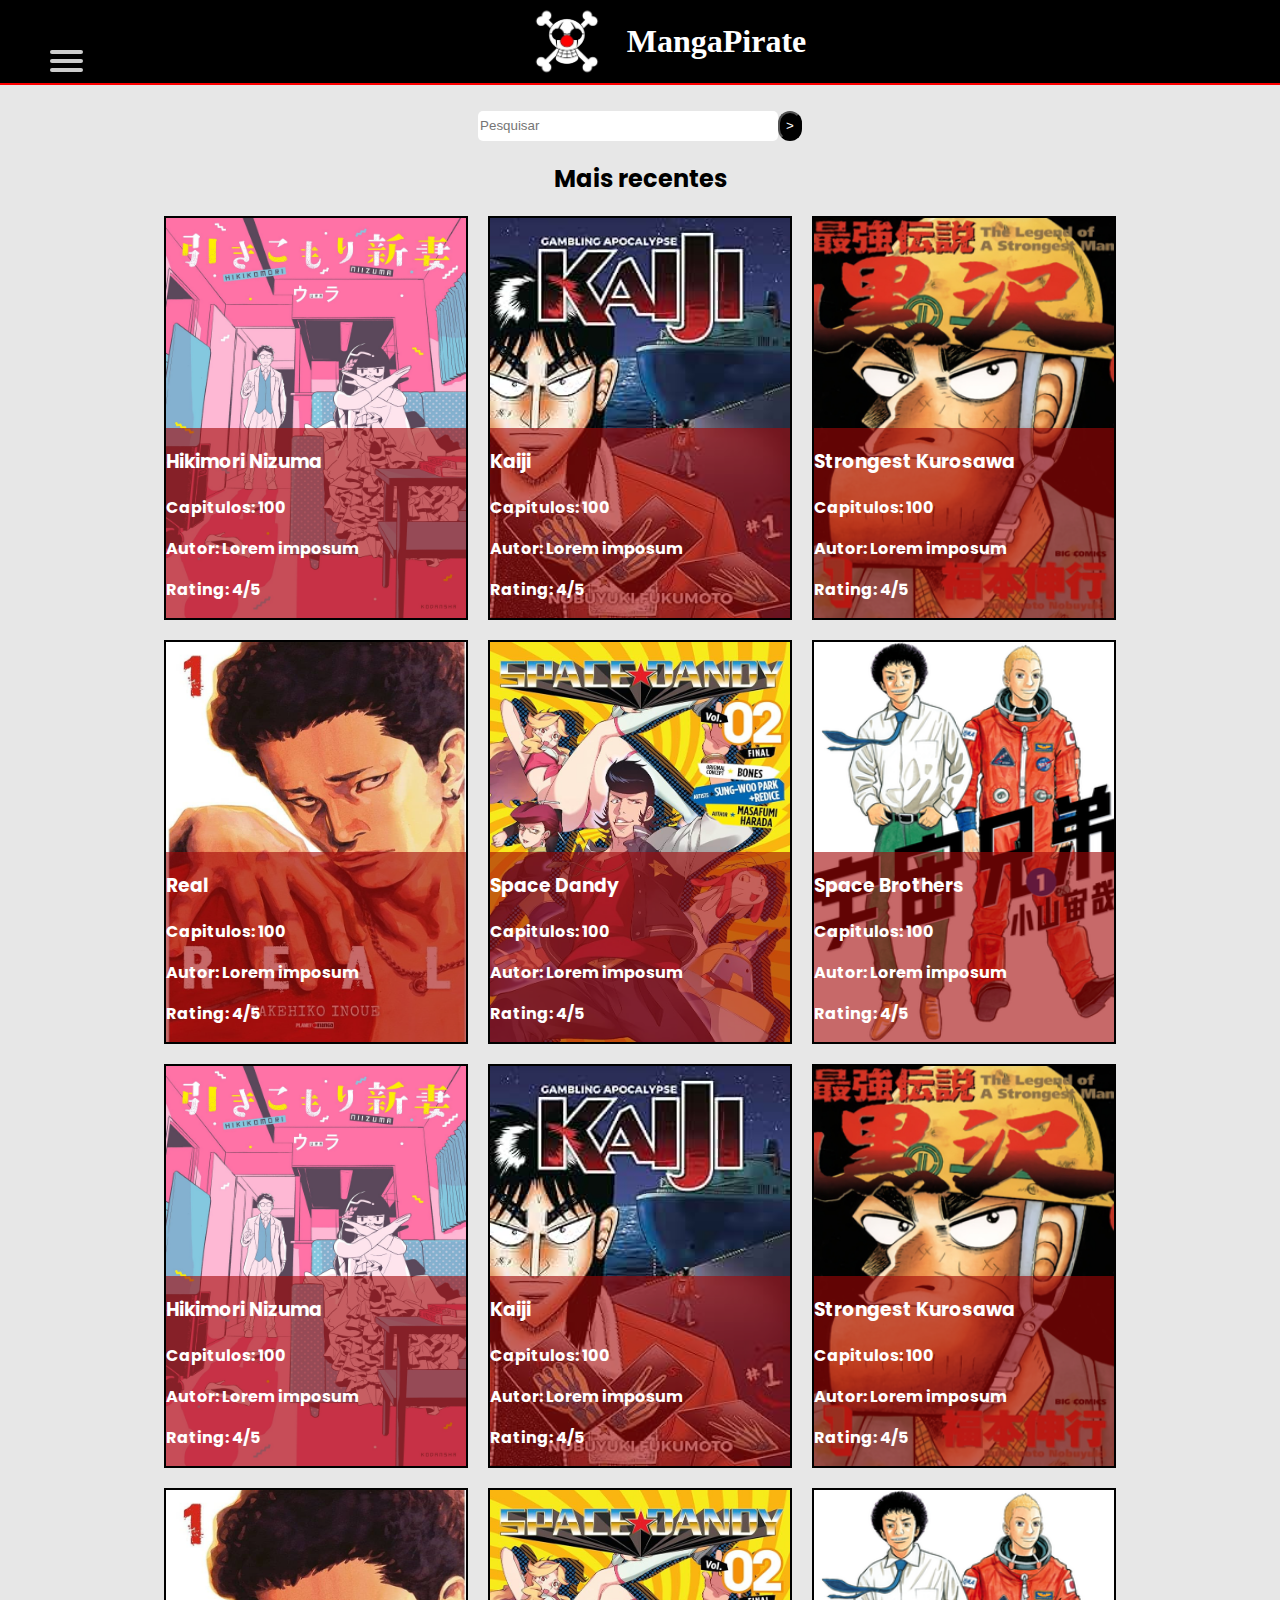
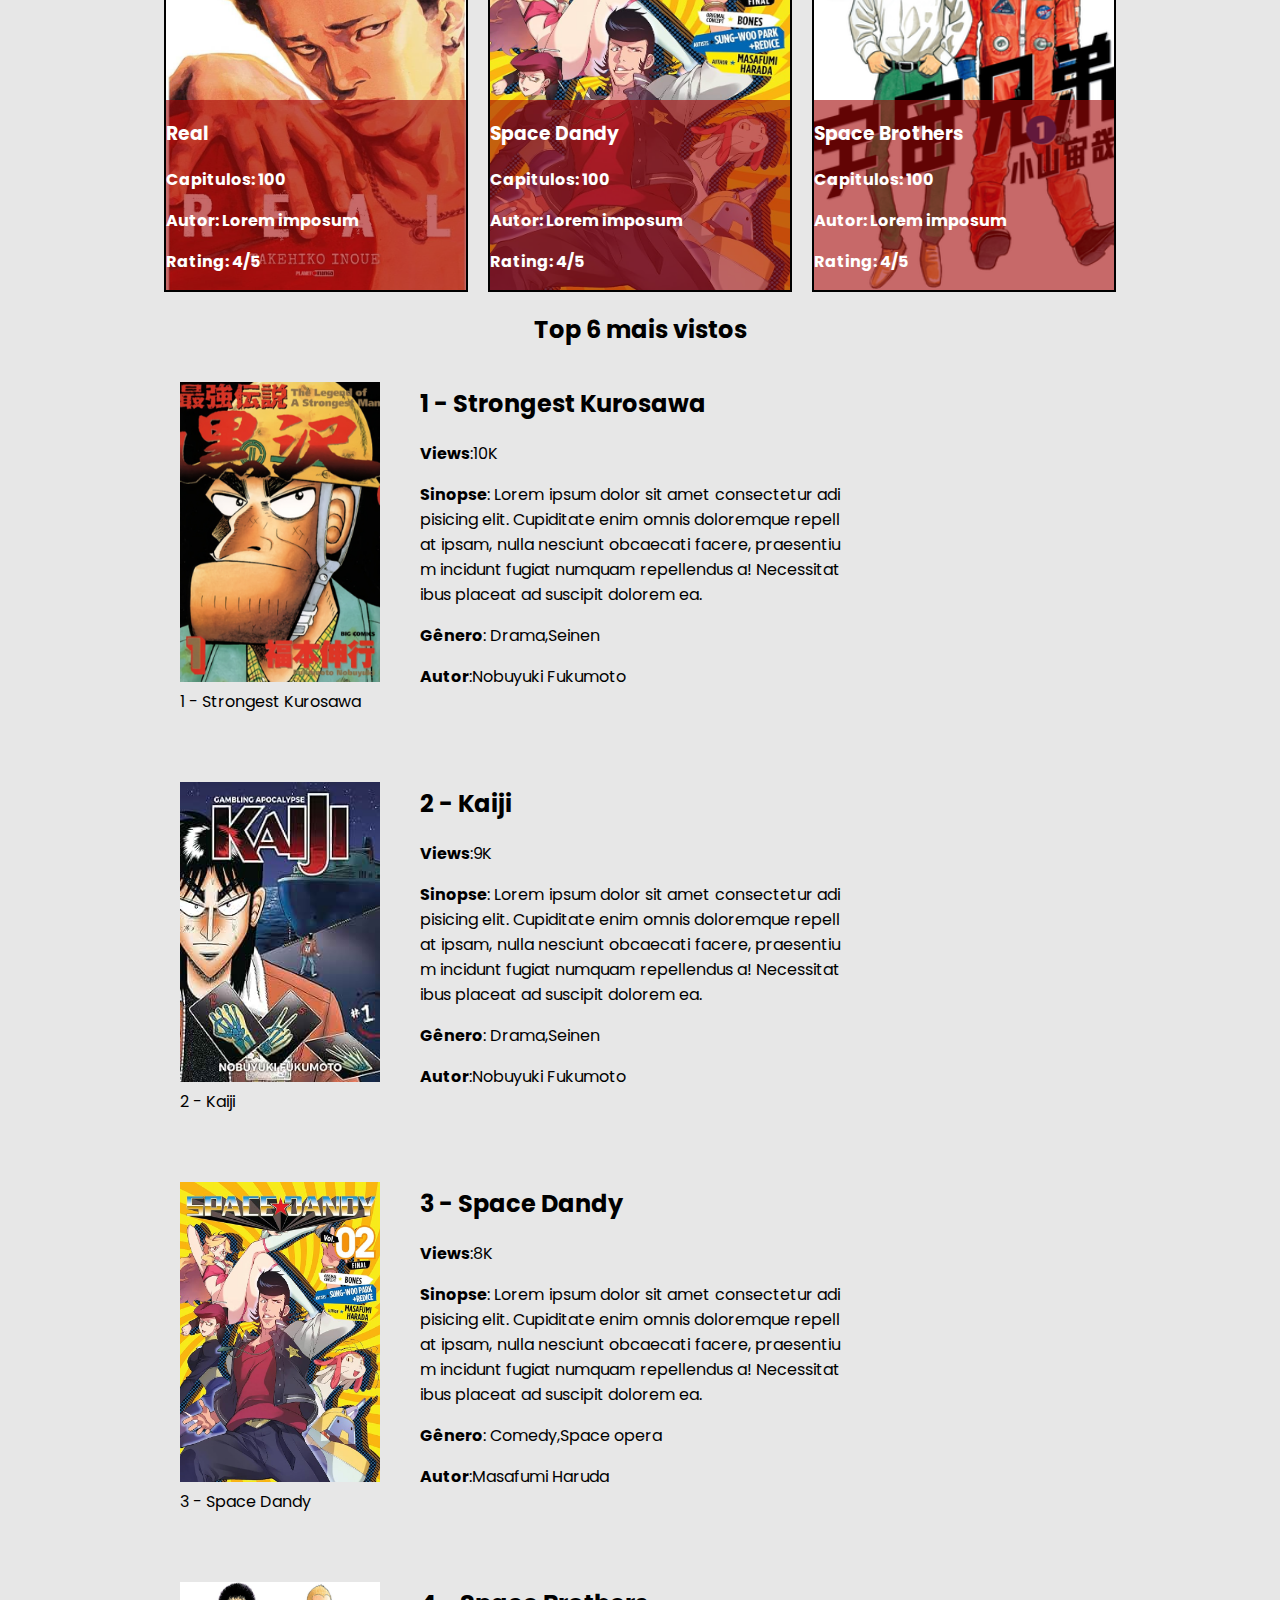
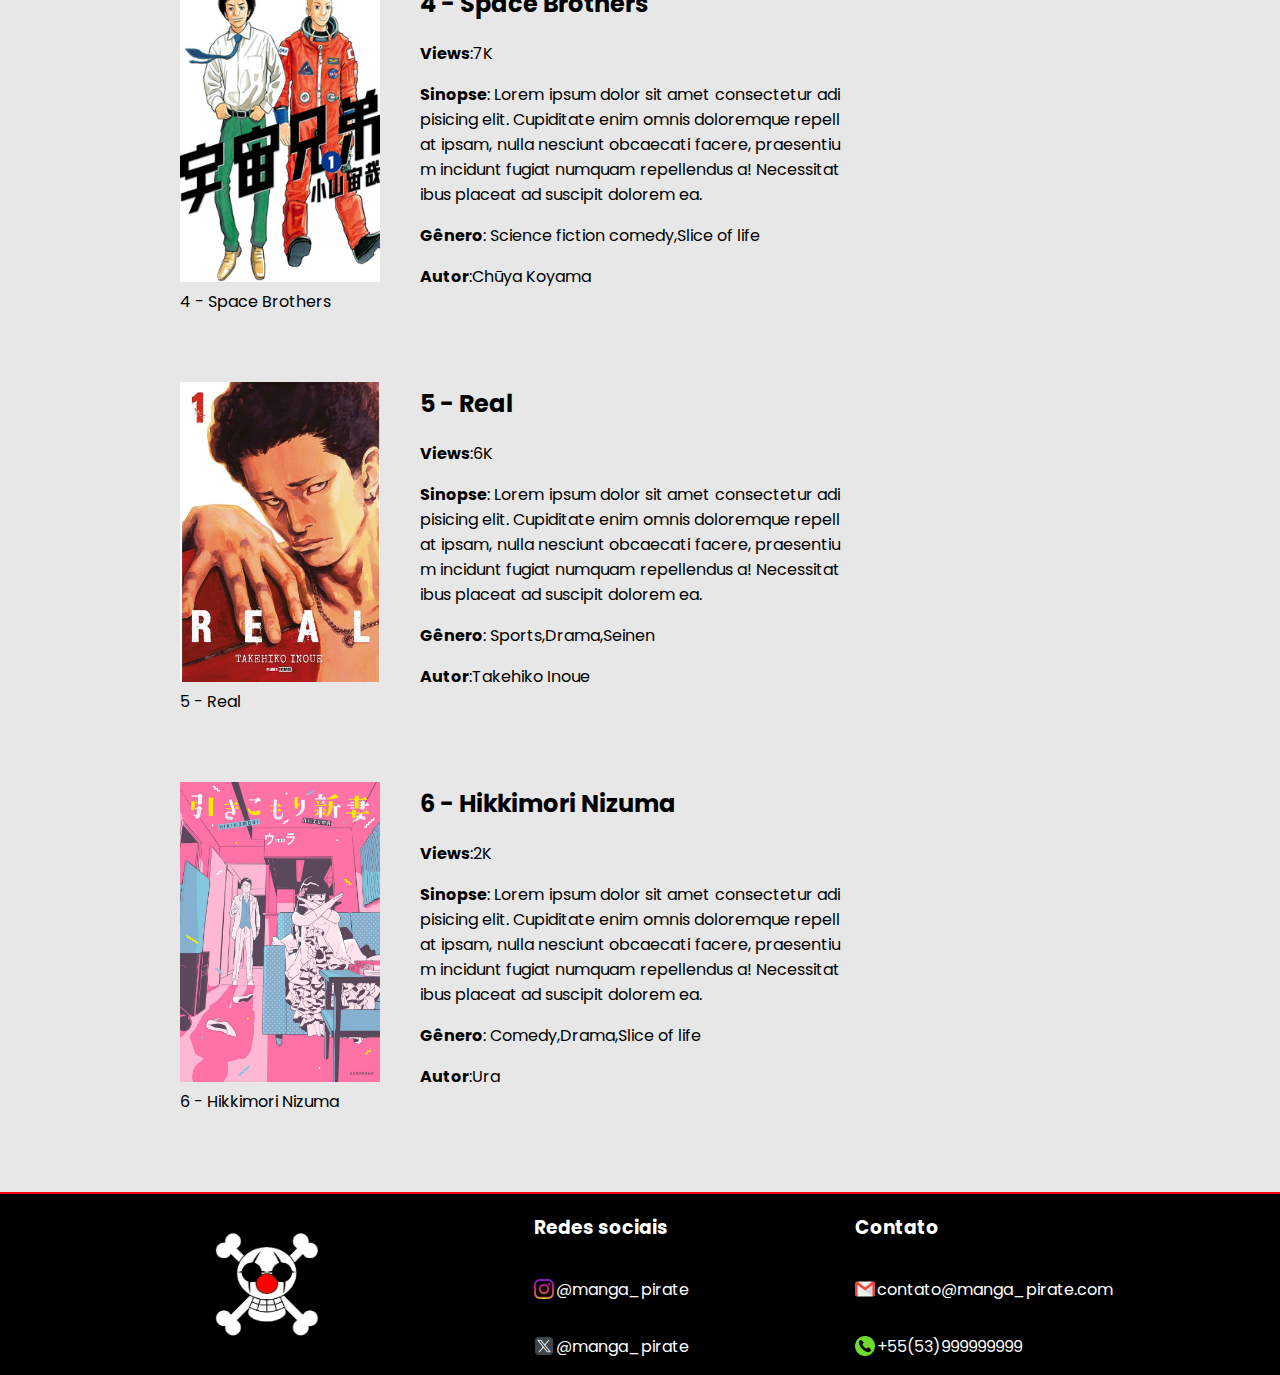
<file: index.html>
<!DOCTYPE html>
<html lang="pt-br">
<head>
    <meta charset="UTF-8">
    <meta name="viewport" content="width=device-width, initial-scale=1.0">
    <link rel="shortcut icon" href="./assets/images/logo.png" type="image/x-icon">
    <title>MangaPirate</title>
    <link rel="stylesheet" href="./assets/css/index.css">
    <link rel="stylesheet" href="./assets/css/hamburger.css">
    <link rel="preconnect" href="https://fonts.googleapis.com">
    <link rel="preconnect" href="https://fonts.gstatic.com" crossorigin>
    <link href="https://fonts.googleapis.com/css2?family=Noto+Sans:ital,wght@0,100..900;1,100..900&family=Poppins:ital,wght@0,100;0,200;0,300;0,400;0,500;0,600;0,700;0,800;0,900;1,100;1,200;1,300;1,400;1,500;1,600;1,700;1,800;1,900&display=swap" rel="stylesheet">
</head>
<body>
    <header>
        <nav>
            <div id="menuToggle">
                <input type="checkbox">
                <span></span>
                <span></span>
                <span></span>
                <ul id="menu">
                    <li><a href="./index.html">Home</a></li>
                    <li><a href="#mangas">Mangas</a></li>
                    <li><a href="#top6">Top 6 mais vistos</a></li>
                    <li><a href="./pages/create-manga.html">Cadastrar Manga</a></li>
                    <li><a href="#footer">Contato</a></li>
                </ul>
            </div>
        </nav>
        <div class="main-div-header">
            <div class="div-logo">
                <img class="logo" src="./assets/images/logo.png" alt="logo">
                <h1 class="main-title">MangaPirate</h1>
            </div>
        </div>
        <div></div>
    </header>
    <main>
        <article>
            <div id="root-article">
                <div class="search-bar">
                    <input type="search" class="search-bar-input" placeholder="Pesquisar">
                    <input type="submit" value=">" class="search-bar-send">
                </div>
            
                <div class="title-list">
                    <h2 id="mangas">Mais recentes</h2>
                </div>
                <div class="manga-list">
                    <div class="manga-card">
                        <div class="manga-info">
                            <h3 class="manga-title">Hikimori Nizuma</h3>
                            <p class="manga-chapter">Capitulos: 100</p>
                            <p class="manga-autor">Autor: Lorem imposum</p>
                            <p class="manga-rating">Rating: 4/5</p>
                        </div>
                        <img class="manga-image" src="./assets/images/mangas/nizuma.jpg" alt="Manga Image">
                        
                    </div>
                    <div class="manga-card">
                        <div class="manga-info">
                            <h3 class="manga-title">Kaiji</h3>
                            <p class="manga-chapter">Capitulos: 100</p>
                            <p class="manga-autor">Autor: Lorem imposum</p>
                            <p class="manga-rating">Rating: 4/5</p>
                        </div>
                        <img class="manga-image" src="./assets/images/mangas/kaiji.jpg" alt="Manga Image">
                    </div>
                    <div class="manga-card">
                        <div class="manga-info">
                            <h3 class="manga-title">Strongest Kurosawa</h3>
                            <p class="manga-chapter">Capitulos: 100</p>
                            <p class="manga-autor">Autor: Lorem imposum</p>
                            <p class="manga-rating">Rating: 4/5</p>
                        </div>
                        <img class="manga-image" src="./assets/images/mangas/kurosawa.jpg" alt="Manga Image">
                    </div>

                    <div class="manga-card">
                        <div class="manga-info">
                            <h3 class="manga-title">Real</h3>
                            <p class="manga-chapter">Capitulos: 100</p>
                            <p class="manga-autor">Autor: Lorem imposum</p>
                            <p class="manga-rating">Rating: 4/5</p>
                        </div>
                        <img class="manga-image" src="./assets/images/mangas/real.jpg" alt="Manga Image">
                    </div>
                    <div class="manga-card">
                        <div class="manga-info">
                            <h3 class="manga-title">Space Dandy</h3>
                            <p class="manga-chapter">Capitulos: 100</p>
                            <p class="manga-autor">Autor: Lorem imposum</p>
                            <p class="manga-rating">Rating: 4/5</p>
                        </div>
                        <img class="manga-image" src="./assets/images/mangas/space_dandy.jpg" alt="Manga Image">
                    </div>
                    <div class="manga-card">
                        <div class="manga-info">
                            <h3 class="manga-title">Space Brothers</h3>
                            <p class="manga-chapter">Capitulos: 100</p>
                            <p class="manga-autor">Autor: Lorem imposum</p>
                            <p class="manga-rating">Rating: 4/5</p>
                        </div>
                        <img class="manga-image" src="./assets/images/mangas/kyoudai_brothers.png" alt="Manga Image">
                    </div>

                    <div class="manga-card">
                        <div class="manga-info">
                            <h3 class="manga-title">Hikimori Nizuma</h3>
                            <p class="manga-chapter">Capitulos: 100</p>
                            <p class="manga-autor">Autor: Lorem imposum</p>
                            <p class="manga-rating">Rating: 4/5</p>
                        </div>
                        <img class="manga-image" src="./assets/images/mangas/nizuma.jpg" alt="Manga Image">
                        
                    </div>
                    <div class="manga-card">
                        <div class="manga-info">
                            <h3 class="manga-title">Kaiji</h3>
                            <p class="manga-chapter">Capitulos: 100</p>
                            <p class="manga-autor">Autor: Lorem imposum</p>
                            <p class="manga-rating">Rating: 4/5</p>
                        </div>
                        <img class="manga-image" src="./assets/images/mangas/kaiji.jpg" alt="Manga Image">
                    </div>
                    <div class="manga-card">
                        <div class="manga-info">
                            <h3 class="manga-title">Strongest Kurosawa</h3>
                            <p class="manga-chapter">Capitulos: 100</p>
                            <p class="manga-autor">Autor: Lorem imposum</p>
                            <p class="manga-rating">Rating: 4/5</p>
                        </div>
                        <img class="manga-image" src="./assets/images/mangas/kurosawa.jpg" alt="Manga Image">
                    </div>

                    <div class="manga-card">
                        <div class="manga-info">
                            <h3 class="manga-title">Real</h3>
                            <p class="manga-chapter">Capitulos: 100</p>
                            <p class="manga-autor">Autor: Lorem imposum</p>
                            <p class="manga-rating">Rating: 4/5</p>
                        </div>
                        <img class="manga-image" src="./assets/images/mangas/real.jpg" alt="Manga Image">
                    </div>
                    <div class="manga-card">
                        <div class="manga-info">
                            <h3 class="manga-title">Space Dandy</h3>
                            <p class="manga-chapter">Capitulos: 100</p>
                            <p class="manga-autor">Autor: Lorem imposum</p>
                            <p class="manga-rating">Rating: 4/5</p>
                        </div>
                        <img class="manga-image" src="./assets/images/mangas/space_dandy.jpg" alt="Manga Image">
                    </div>
                    <div class="manga-card">
                        <div class="manga-info">
                            <h3 class="manga-title">Space Brothers</h3>
                            <p class="manga-chapter">Capitulos: 100</p>
                            <p class="manga-autor">Autor: Lorem imposum</p>
                            <p class="manga-rating">Rating: 4/5</p>
                        </div>
                        <img class="manga-image" src="./assets/images/mangas/kyoudai_brothers.png" alt="Manga Image">
                    </div>

                </div>

                <div class="title-list">
                    <h2 id="top6">Top 6 mais vistos</h2>
                </div>
                <div class="top-manga-div">

                    <div class="top-manga-div-card">
                        <figure>
                            <img class="top-manga-image" src="./assets/images/mangas/kurosawa.jpg" alt="Manga image">
                            <figcaption>1 - Strongest Kurosawa</figcaption>
                        </figure>
                        <div>
                            <h2>1 - Strongest Kurosawa</h2>
                            <p><b>Views</b>:10K</p>
                            <p><b>Sinopse</b>: Lorem ipsum dolor sit amet consectetur adipisicing elit. Cupiditate enim omnis doloremque repellat ipsam, nulla nesciunt obcaecati facere, praesentium incidunt fugiat numquam repellendus a! Necessitatibus placeat ad suscipit dolorem ea. </p>
                            <p><b>Gênero</b>: Drama,Seinen</p>
                            <p><b>Autor</b>:Nobuyuki Fukumoto</p>
                        </div>
                    </div>
                    
                    <div class="top-manga-div-card">
                        <figure>
                            <img class="top-manga-image" src="./assets/images/mangas/kaiji.jpg" alt="Manga image">
                            <figcaption>2 - Kaiji</figcaption>
                        </figure>
                        <div>
                            <h2>2 - Kaiji</h2>
                            <p><b>Views</b>:9K</p>
                            <p><b>Sinopse</b>: Lorem ipsum dolor sit amet consectetur adipisicing elit. Cupiditate enim omnis doloremque repellat ipsam, nulla nesciunt obcaecati facere, praesentium incidunt fugiat numquam repellendus a! Necessitatibus placeat ad suscipit dolorem ea. </p>
                            <p><b>Gênero</b>: Drama,Seinen</p>
                            <p><b>Autor</b>:Nobuyuki Fukumoto</p>
                        </div>
                    </div>
                    
                    <div class="top-manga-div-card">
                        <figure>
                            <img class="top-manga-image" src="./assets/images/mangas/space_dandy.jpg" alt="Manga image">
                            <figcaption>3 - Space Dandy</figcaption>
                        </figure>
                        <div>
                            <h2>3 - Space Dandy</h2>
                            <p><b>Views</b>:8K</p>
                            <p><b>Sinopse</b>: Lorem ipsum dolor sit amet consectetur adipisicing elit. Cupiditate enim omnis doloremque repellat ipsam, nulla nesciunt obcaecati facere, praesentium incidunt fugiat numquam repellendus a! Necessitatibus placeat ad suscipit dolorem ea. </p>
                            <p><b>Gênero</b>: Comedy,Space opera</p>
                            <p><b>Autor</b>:Masafumi Haruda</p>
                        </div>
                    </div>
                    
                    <div class="top-manga-div-card">
                        <figure>
                            <img class="top-manga-image" src="./assets/images/mangas/kyoudai_brothers.png" alt="Manga image">
                            <figcaption>4 - Space Brothers</figcaption>
                        </figure>
                        <div>
                            <h2>4 - Space Brothers</h2>
                            <p><b>Views</b>:7K</p>
                            <p><b>Sinopse</b>: Lorem ipsum dolor sit amet consectetur adipisicing elit. Cupiditate enim omnis doloremque repellat ipsam, nulla nesciunt obcaecati facere, praesentium incidunt fugiat numquam repellendus a! Necessitatibus placeat ad suscipit dolorem ea. </p>
                            <p><b>Gênero</b>: Science fiction comedy,Slice of life</p>
                            <p><b>Autor</b>:Chūya Koyama</p>
                        </div>
                    </div>
                    
                    <div class="top-manga-div-card">
                        <figure>
                            <img class="top-manga-image" src="./assets/images/mangas/real.jpg" alt="Manga image">
                            <figcaption>5 - Real</figcaption>
                        </figure>
                        <div>
                            <h2>5 - Real</h2>
                            <p><b>Views</b>:6K</p>
                            <p><b>Sinopse</b>: Lorem ipsum dolor sit amet consectetur adipisicing elit. Cupiditate enim omnis doloremque repellat ipsam, nulla nesciunt obcaecati facere, praesentium incidunt fugiat numquam repellendus a! Necessitatibus placeat ad suscipit dolorem ea. </p>
                            <p><b>Gênero</b>: Sports,Drama,Seinen</p>
                            <p><b>Autor</b>:Takehiko Inoue</p>
                        </div>
                    </div>

                    <div class="top-manga-div-card">
                        <figure>
                            <img class="top-manga-image" src="./assets/images/mangas/nizuma.jpg" alt="Manga image">
                            <figcaption>6 - Hikkimori Nizuma</figcaption>
                        </figure>
                        <div>
                            <h2>6 - Hikkimori Nizuma</h2>
                            <p><b>Views</b>:2K</p>
                            <p><b>Sinopse</b>: Lorem ipsum dolor sit amet consectetur adipisicing elit. Cupiditate enim omnis doloremque repellat ipsam, nulla nesciunt obcaecati facere, praesentium incidunt fugiat numquam repellendus a! Necessitatibus placeat ad suscipit dolorem ea. </p>
                            <p><b>Gênero</b>: Comedy,Drama,Slice of life</p>
                            <p><b>Autor</b>:Ura</p>
                        </div>
                    </div>

                </div>
            </div>
        </article>
    </main>
    <footer id="footer">
        <div class="div-footer-info">
            <img class="footer-image" src="./assets/images/logo.png" alt="buggy the clown">
            <div class="div-footer-social-media">
                <h3>Redes sociais</h3>
                <div class="social-media-div">
                    <img class="logo-social-media" src="./assets/images/instagram.png" alt="logo">
                    <p>@manga_pirate</p>
                </div>
                <div class="social-media-div">
                    <img class="logo-social-media" src="./assets/images/x.png" alt="logo">
                    <p>@manga_pirate</p>
                </div>
            </div>
            <div>
                <h3>Contato</h3>
                <div class="social-media-div">
                    <img class="logo-social-media" src="./assets/images/email.png" alt="logo">
                    <p>contato@manga_pirate.com</p>
                </div>
                <div class="social-media-div">
                    <img class="logo-social-media" src="./assets/images/zap.png" alt="logo">
                    <p>+55(53)999999999</p>
                </div>
            </div>
        </div>
    </footer>
</body>
</html>
</file>
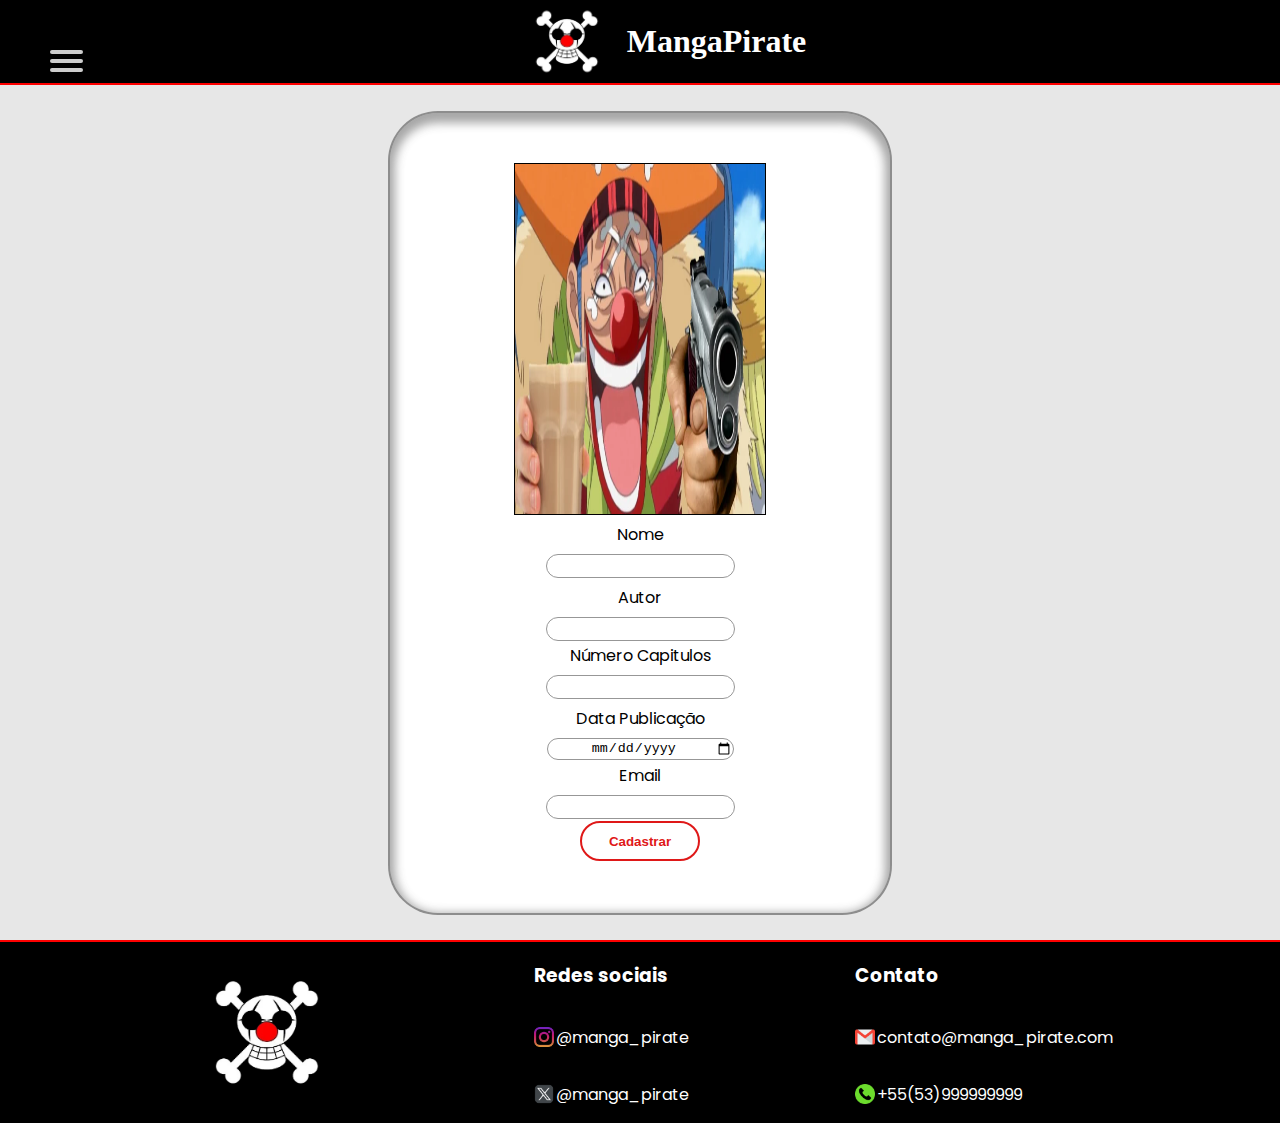
<file: pages/create-manga.html>
<!DOCTYPE html>
<html lang="pt-br">
<head>
    <meta charset="UTF-8">
    <meta name="viewport" content="width=device-width, initial-scale=1.0">
    <link rel="shortcut icon" href="../assets/images/logo.png" type="image/x-icon">
    <title>MangaPirate</title>
    <link rel="stylesheet" href="../assets/css/index.css">
    <link rel="stylesheet" href="../assets/css/hamburger.css">
    <link rel="stylesheet" href="../assets/css/create-manga.css">
    <link rel="preconnect" href="https://fonts.googleapis.com">
    <link rel="preconnect" href="https://fonts.gstatic.com" crossorigin>
    <link href="https://fonts.googleapis.com/css2?family=Noto+Sans:ital,wght@0,100..900;1,100..900&family=Poppins:ital,wght@0,100;0,200;0,300;0,400;0,500;0,600;0,700;0,800;0,900;1,100;1,200;1,300;1,400;1,500;1,600;1,700;1,800;1,900&display=swap" rel="stylesheet">
</head>
<body>
    <header>
        <nav>
            <div id="menuToggle">
                <input type="checkbox">
                <span></span>
                <span></span>
                <span></span>
                <ul id="menu">
                    <li><a href="../index.html">Home</a></li>
                    <li><a href="../index.html#mangas">Mangas</a></li>
                    <li><a href="../index.html#top6">Top 6 mais vistos</a></li>
                    <li><a href="../pages/create-manga.html">Cadastrar Manga</a></li>
                    <li><a href="#footer">Contato</a></li>
                </ul>
            </div>
        </nav>
        <div class="main-div-header">
            <div class="div-logo">
                <img class="logo" src="../assets/images/logo.png" alt="logo">
                <h1 class="main-title">MangaPirate</h1>
            </div>
        </div>
        <div></div>
    </header>
    <main>
        <div class="form-div">
            <form>
                <fieldset>
                    <label for="image">
                        <img class="manga-image" src="../assets/images/buggy.png" alt="Manga image">
                    </label>
                    <input type="file" name="image" id="image" required>
                </fieldset>
                
                <fieldset>
                    <label for="name">Nome</label>
                    <input class="input" type="text" name="name" id="name" required>
    
                    <label for="author">Autor</label>    
                    <input class="input" type="text" name="author" id="author" required>
                    
                </fieldset>
                <fieldset>
                    <label for="num_chapters">Número Capitulos</label>
                    <input class="input" type="number"  min="0" name="num_chapters" id="num_chapters" required>
                    <label for="date_published">Data Publicação</label>
                    <input class="input" type="date" name="date_published" id="date_published" required>
                </fieldset>
                <fieldset>
                    <label for="email">Email</label>
                    <input class="input" type="email" name="email" id="email" required>
                </fieldset>
                <div class="submit">
                    <input type="submit" value="Cadastrar">
                </div>
            </form>
        </div>
    </main>
    <footer id="footer">
        <div class="div-footer-info">
            <img class="footer-image" src="../assets/images/logo.png" alt="buggy the clown">
            <div class="div-footer-social-media">
                <h3>Redes sociais</h3>
                <div class="social-media-div">
                    <img class="logo-social-media" src="../assets/images/instagram.png" alt="logo">
                    <p>@manga_pirate</p>
                </div>
                <div class="social-media-div">
                    <img class="logo-social-media" src="../assets/images/x.png" alt="logo">
                    <p>@manga_pirate</p>
                </div>
            </div>
            <div>
                <h3>Contato</h3>
                <div class="social-media-div">
                    <img class="logo-social-media" src="../assets/images/email.png" alt="logo">
                    <p>contato@manga_pirate.com</p>
                </div>
                <div class="social-media-div">
                    <img class="logo-social-media" src="../assets/images/zap.png" alt="logo">
                    <p>+55(53)999999999</p>
                </div>
            </div>
        </div>
    </footer>
</body>
</html>
</file>
<file: assets/css/index.css>
body{
    background-color: rgb(236, 236, 236);
    margin: 0;
    display: block;
    padding: 0;
    font-family: "Poppins","Noto Sans", sans-serif;
    font-style:normal;
}

.logo{
    width: 120px;
}
.logo-footer{
    width: 60px;
}
.main-div-header{
    display: flex;
    flex-direction: row;
    justify-content: space-between;
    align-items: center;
}
.div-logo{
    display: flex;
    flex-direction: row;
    align-items: center;
}
header{
    background-color: black;
    border-bottom: rgba(254,0,0,1) 2px solid;
    width: 100%;
    display: flex;
    justify-content: space-between;
}
.main-title{
    color: white;
    font-weight: bolder;
    font-family: "Roboto Slab", serif;
    font-style: normal;
}

main{
    background-color: rgb(231, 231, 231);
    padding-top: 2%;
    padding-bottom: 2%;
    min-height: 750px;
    display: flex;
    justify-content: center;
}
footer{
    border-top: rgba(254,0,0,1) 2px solid;
    background-color: black;
    color:white;
    width: 100%;
    
}
.footer-image{
    width: 200px;
}
.logo-social-media{
    width: 20px;
    height: 20px;
}
.div-footer-info{
    display: flex;
    justify-content: space-evenly;
    align-items: center;
    flex-wrap: wrap;
}
.social-media-div{
    display: flex;
    flex-direction: row;
    align-items: center;
}
.social-media-div>p{
    padding-left: 2px;
}

#root-article{
    display: flex;
    justify-content: center;
    flex-direction: column;
}
.title-list{
    display: flex;
    justify-content: center;
}

.manga-card{
    border: 2px solid black;
    width: 300px;
    height: 400px;
    position: relative;
}
.manga-card:hover{
    background-color: red;
    border: 2px solid rgb(255, 0, 0);
    width: 310px;
    height: 410px;
    position: relative;
    box-shadow: 0px 5px 10px 15px rgba(255, 0, 0, 0.439);
}
.manga-info{
    float:left;
    position: absolute;
    left: 0px;
    width: 100%;
    bottom: 0px;
    z-index: 1000;
    background-color: #a207079a;
    color: #FFFFFF;
    font-weight: bold;
}

.manga-list{
    display: flex;
    justify-content: center;
    align-items: center;
    flex-wrap: wrap;
    gap: 20px;
    max-width: 1000px;
}
.manga-image{
    width: 300px;
    height: 400px;
}
.search-bar{
    display: flex;
    justify-content: center;
}
.search-bar-input{
    border-radius: 5px;
    border: 1px;
    width: 300px;
    height: 30px;
}
.search-bar-send{
    background-color: black;
    color: white;
    border-radius: 50px;
}


.top-manga-image{
    width: 200px;
    height: 300px;
}
.top-manga-div{
    display: flex;
    justify-content: center;
    flex-flow: column wrap;
    text-align: justify;
}
.top-manga-div-card{
    display: flex;
    justify-content: center;
    text-align: justify;
    text-wrap:wrap;
    width: 700px;
    height: 400px;
    white-space: normal;
    word-break: break-all;
}

@media only screen and (max-width: 600px) {
    .footer-image{
        display: none;
    }    
    .main-title{
        display: none;
    }
    .main-div-header{
        background-color: black;
        display: flex;
        flex-direction: row;
        justify-content: center;
        justify-self: center;
        justify-items: center;
    }
}
@media only screen and (max-width: 770px) {
    .top-manga-div{
        display: flex;
        justify-content: center;
    }
    .top-manga-div-card{
        margin: 20px;
        display: flex;
        flex-flow: row wrap;
        justify-content: center;
        width: auto;
        height: auto;
    }
}
</file>
<file: assets/css/hamburger.css>
/*
 Origin:https://codepen.io/erikterwan/pen/EVzeRP
 * Made by Erik Terwan
 * 24th of November 2015
 * MIT License
 *
 *
 * If you are thinking of using this in
 * production code, beware of the browser
 * prefixes.
 */
 
 #menuToggle
 {
   display: block;
   position: relative;
   top: 50px;
   left: 50px;
   
   z-index: 1;
   
   /*-webkit-user-select: none;*/
   user-select: none;
 }
 
 #menuToggle a
 {
   text-decoration: none;
   color: #232323;
   
   transition: color 0.3s ease;
 }
 
 #menuToggle a:hover
 {
   color: tomato;
 }
 
 
 #menuToggle input
 {
   display: block;
   width: 40px;
   height: 32px;
   position: absolute;
   top: -7px;
   left: -5px;
   
   cursor: pointer;
   
   opacity: 0; /* hide this */
   z-index: 2; /* and place it over the hamburger */
   
   /*-webkit-touch-callout: none;*/
 }
 
 /*
  * Just a quick hamburger
  */
 #menuToggle span
 {
   display: block;
   width: 33px;
   height: 4px;
   margin-bottom: 5px;
   position: relative;
   
   background: #cdcdcd;
   border-radius: 3px;
   
   z-index: 1;
   
   transform-origin: 4px 0px;
   
   transition: transform 0.5s cubic-bezier(0.77,0.2,0.05,1.0),
               background 0.5s cubic-bezier(0.77,0.2,0.05,1.0),
               opacity 0.55s ease;
 }
 
 #menuToggle span:first-child
 {
   transform-origin: 0% 0%;
 }
 
 #menuToggle span:nth-last-child(2)
 {
   transform-origin: 0% 100%;
 }
 
 /* 
  * Transform all the slices of hamburger
  * into a crossmark.
  */
 #menuToggle input:checked ~ span
 {
   opacity: 1;
   transform: rotate(45deg) translate(-2px, -1px);
   background: #232323;
 }
 
 /*
  * But let's hide the middle one.
  */
 #menuToggle input:checked ~ span:nth-last-child(3)
 {
   opacity: 0;
   transform: rotate(0deg) scale(0.2, 0.2);
 }
 
 /*
  * Ohyeah and the last one should go the other direction
  */
 #menuToggle input:checked ~ span:nth-last-child(2)
 {
   transform: rotate(-45deg) translate(0, -1px);
 }
 
 /*
  * Make this absolute positioned
  * at the top left of the screen
  */
 #menu
 {
   position: absolute;
   width: 300px;
   margin: -100px 0 0 -50px;
   padding: 50px;
   padding-top: 125px;
   
   background: #ededed;
   list-style-type: none;
   /*-webkit-font-smoothing: antialiased;*/
   /* to stop flickering of text in safari */
   
   transform-origin: 0% 0%;
   transform: translate(-100%, 0);
   
   transition: transform 0.5s cubic-bezier(0.77,0.2,0.05,1.0);
 }
 
 #menu li
 {
   padding: 10px 0;
   font-size: 22px;
 }
 
 /*
  * And let's slide it in from the left
  */
 #menuToggle input:checked ~ ul
 {
   transform: none;
 }
</file>
<file: assets/css/create-manga.css>
form{
    margin: 50px;
    display: grid;
    grid-template-columns:1fr ;
    grid-template-rows: 0.25fr 0.25fr 0.25fr;
}
fieldset{
    margin: 0px;
    padding: 0px;
    border: 0px;
    display: flex;
    flex-flow: column wrap;
    row-gap: 5px;
    justify-content: center;
    text-align: center;
    align-items: center;
}
.input{
    margin: 2px;
    width: 180px;
    height: 20px;    
    border: 1px solid rgb(151, 151, 151);
    border-radius: 20px;
    padding-left: 5px;
    justify-content: center;
    text-align: center;
    align-items: center;
}
input[type="file"]{
    display: none;
}
.manga-image{
    width: 250px;
    height: 350px;
    border: 1px solid black;
}
.form-div{
    display: flex;
    border-radius: 50px;
    border: 2px solid rgba(0, 0, 0, 0.446);
    box-shadow: inset  0px 5px 10px 5px rgba(59, 59, 59, 0.446);
    justify-content: center;
    background-color: white;
    width: 500px;
    height: 800px;
}
.submit{
    display: flex;
    justify-content: center;
}
.submit>input:hover{
    border: 2px solid white;
    background-color: rgb(223, 24, 24);
    color: white;
}
.submit>input{
    border: 2px solid rgb(223, 24, 24);
    background-color: white;
    color: rgb(223, 24, 24);
    font-weight: bold;
    width: 120px;
    height: 40px;
    border-radius: 20px;
}

@media only screen and (max-width: 574px) {
    .form-div{
        display: flex;
        border: none;
        border-radius: 0px;
        justify-content: center;
        background-color: white;
        box-shadow: none;
        width: 100%;
        margin: 0;
    }
}
</file>
